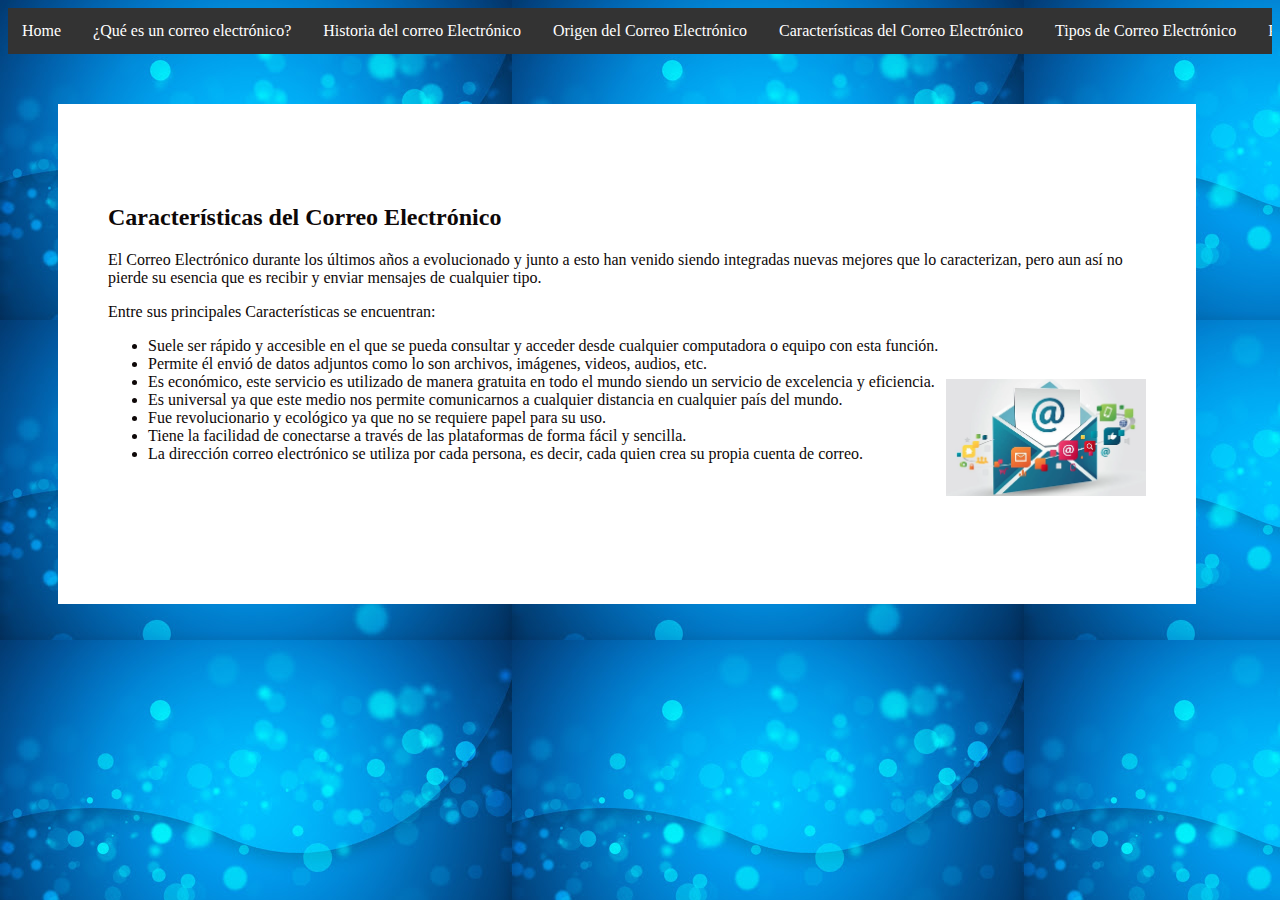
<file: proyecto 2/caracteristicas_del_correo.html>
<!DOCTYPE html>
<html>
    <head>
        <meta charset="utf-8">
        <meta name="description" content="Menú vertical con submenú desplegable vertical">
        <meta name="author" content="Francesc Ricart">
        <title>Menú vertical con submenú desplegable vertical</title>
        
    <link rel="stylesheet" href="css/style.css">
        
    </head>
    <body background="img/unnamed.jpg">
       
          </head>
          <body>
    
          
            <div class="scrollmenu">
                <a href="index.html">Home</a></li>
                <a href="que_es_el_correo.html">¿Qué es un correo electrónico?</a>
                <a href="historia_del_correo.html">Historia del correo Electrónico</a>
                <a href="origen_del_correo.html">Origen del Correo Electrónico</a>
                <a href="caracteristicas_del_correo.html">Características del Correo Electrónico</a>
                <a href="tipos_de_correo.html">Tipos de Correo Electrónico</a>
                <a href="parte_de_correo.html">Partes del Correo Electrónico</a>
                <a href="estructura.html">Estructura del Correo Electrónico</a>
                <a href="herramientas.html"> Herramientas del Correo Electrónico</a>
                <a href="elementos.html"> elementos del Correo Electrónico</a>
            </div>
          
            <div class="a">

                <h2 align="left">Características del Correo Electrónico</h2>

                <p align="left">El Correo Electrónico durante los últimos años a evolucionado y junto a esto han venido siendo integradas nuevas mejores que lo caracterizan, pero aun así no pierde su esencia que es recibir y enviar mensajes de cualquier tipo.

                </p>
                <p align="left">Entre sus principales Características se encuentran:</p>
                <ul>
                    <li align="left">Suele ser rápido y accesible en el que se pueda consultar y acceder desde cualquier computadora o equipo con esta función.</li>
                    <li align="left">Permite él envió de datos adjuntos como lo son archivos, imágenes, videos, audios, etc.</li>
                    <li align="left">Es económico, este servicio es utilizado de manera gratuita en todo el mundo siendo un servicio de excelencia y eficiencia.</li>
                    <li align="left">Es universal ya que este medio nos permite comunicarnos a cualquier distancia en cualquier país del mundo.</li>
                    <li align="left">Fue revolucionario y ecológico ya que no se requiere papel para su uso.</li>
                    <li align="left">Tiene la facilidad de conectarse a través de las plataformas de forma fácil y sencilla.</li>
                    <li align="left">La dirección correo electrónico se utiliza por cada persona, es decir, cada quien crea su propia cuenta de correo.</li>
                
                </ul>
                <img style="float: right; margin: -100px 0px 30px 30px;" src="img/email-marketing_detail (1).webp" width="200px" />

            </div>





    </body>
</html>
</file>
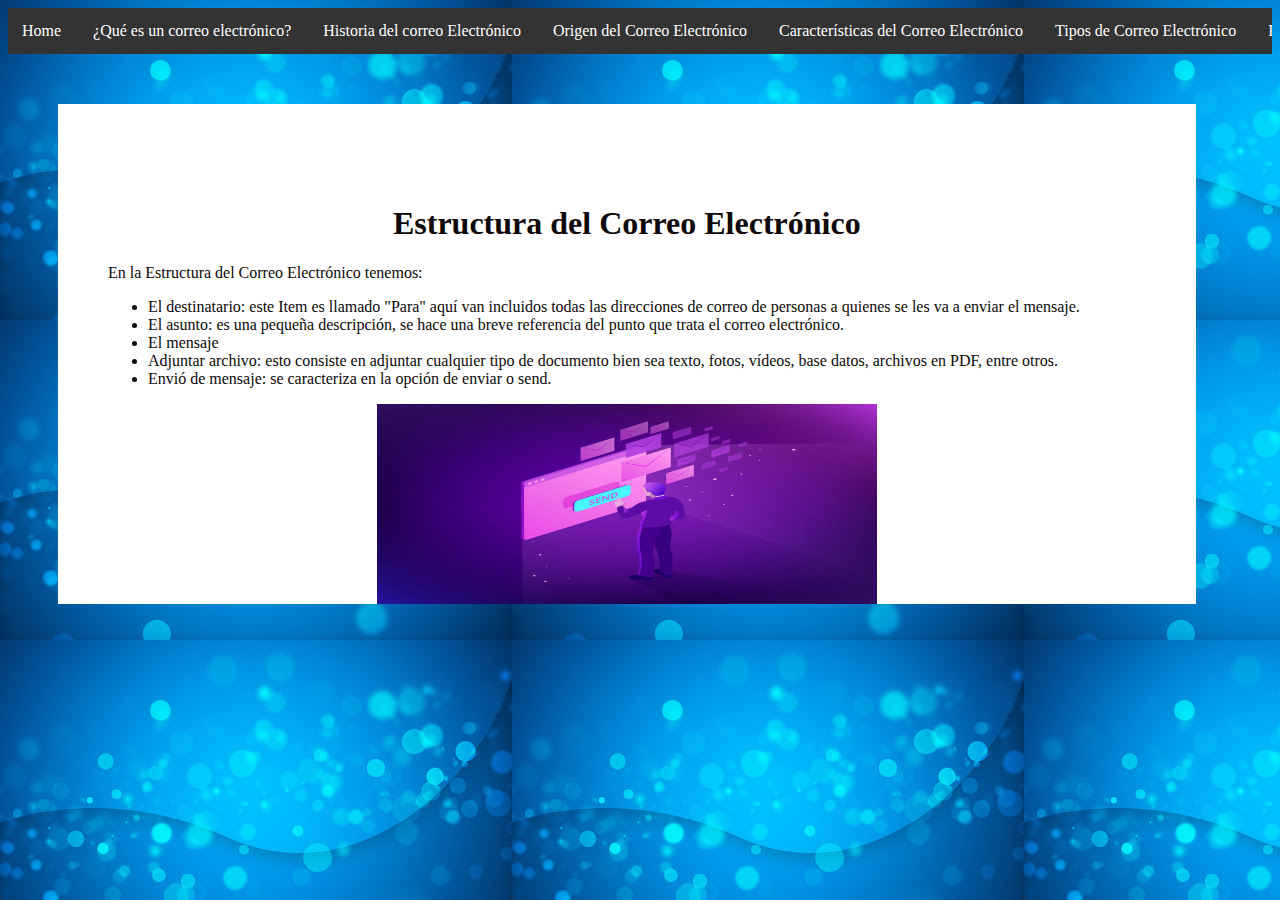
<file: proyecto 2/estructura.html>
<!DOCTYPE html>
<html>
    <head>
        <meta charset="utf-8">
        <meta name="description" content="Menú vertical con submenú desplegable vertical">
        <meta name="author" content="Francesc Ricart">
        <title>Menú vertical con submenú desplegable vertical</title>
        
    <link rel="stylesheet" href="css/style.css">
        
    </head>
    <body background="img/unnamed.jpg">
       
          </head>
          <body>
    
          
            <div class="scrollmenu">
                <a href="index.html">Home</a></li>
                <a href="que_es_el_correo.html">¿Qué es un correo electrónico?</a>
                <a href="historia_del_correo.html">Historia del correo Electrónico</a>
                <a href="origen_del_correo.html">Origen del Correo Electrónico</a>
                <a href="caracteristicas_del_correo.html">Características del Correo Electrónico</a>
                <a href="tipos_de_correo.html">Tipos de Correo Electrónico</a>
                <a href="parte_de_correo.html">Partes del Correo Electrónico</a>
                <a href="estructura.html">Estructura del Correo Electrónico</a>
                <a href="herramientas.html"> Herramientas del Correo Electrónico</a>
                <a href="elementos.html"> elementos del Correo Electrónico</a>
            </div>
          

            <div class="a">
                <h1>Estructura del Correo Electrónico</h1>
                <p align="left">En la Estructura del Correo Electrónico tenemos:</p>
                <ul>
                    <li align="left">El destinatario: este Item es llamado "Para" aquí van incluidos todas las direcciones de correo de personas  a quienes se les va a enviar el mensaje.</li>
                    <li align="left">El asunto: es una pequeña descripción, se hace una breve referencia del punto que trata el correo electrónico.</li>
                    <li align="left">El mensaje</li>
                    <li align="left">Adjuntar archivo: esto consiste en adjuntar cualquier tipo de documento bien sea texto, fotos, vídeos, base datos, archivos en PDF, entre otros.</li>
                    <li align="left">Envió de mensaje: se caracteriza en la opción de enviar o send.</li>
                </ul>

                <img src="img/email-marketing-e1525126406800.jpg" width="500px" height="200px">
                            </div>




    </body>
</html>
</file>
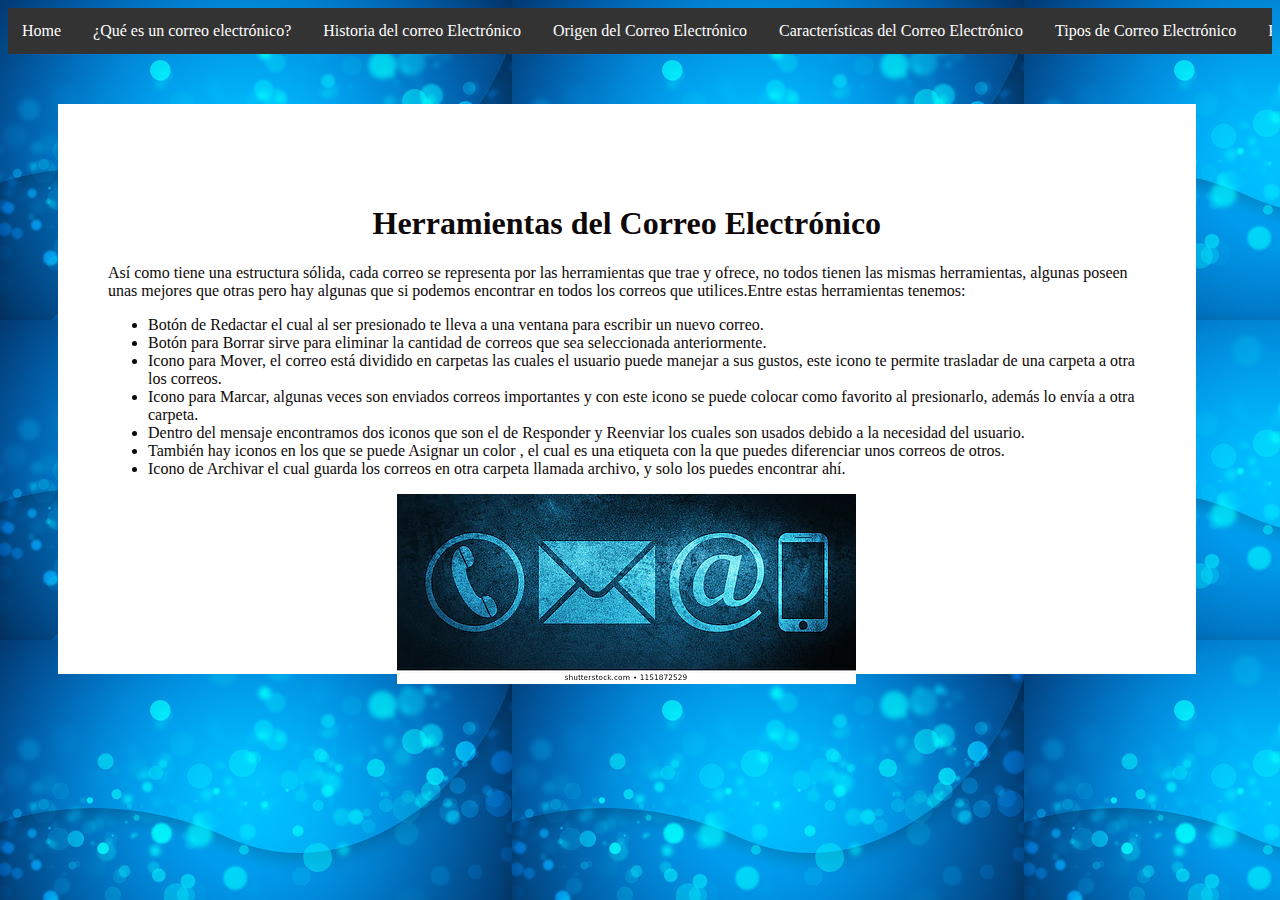
<file: proyecto 2/herramientas.html>
<!DOCTYPE html>
<html>
    <head>
        <meta charset="utf-8">
        <meta name="description" content="Menú vertical con submenú desplegable vertical">
        <meta name="author" content="Francesc Ricart">
        <title>Menú vertical con submenú desplegable vertical</title>
        
    <link rel="stylesheet" href="css/style.css">
        
    </head>
    <body background="img/unnamed.jpg">
       
          </head>
          <body>
    
          
            <div class="scrollmenu">
                <a href="index.html">Home</a></li>
                <a href="que_es_el_correo.html">¿Qué es un correo electrónico?</a>
                <a href="historia_del_correo.html">Historia del correo Electrónico</a>
                <a href="origen_del_correo.html">Origen del Correo Electrónico</a>
                <a href="caracteristicas_del_correo.html">Características del Correo Electrónico</a>
                <a href="tipos_de_correo.html">Tipos de Correo Electrónico</a>
                <a href="parte_de_correo.html">Partes del Correo Electrónico</a>
                <a href="estructura.html">Estructura del Correo Electrónico</a>
                <a href="herramientas.html"> Herramientas del Correo Electrónico</a>
                <a href="elementos.html"> elementos del Correo Electrónico</a>
            </div>

            <div class="b">
                <h1>Herramientas del Correo Electrónico</h1>
                <p align="left">Así como tiene una estructura sólida, cada correo se representa por las herramientas que trae y ofrece, no todos tienen las mismas herramientas, algunas poseen unas mejores que otras pero hay algunas que si podemos encontrar en todos los correos que utilices.Entre estas herramientas tenemos:</p>
                <ul>
                    <li align="left">Botón de Redactar el cual al ser presionado te lleva a una ventana para escribir un nuevo correo.</li>
                    <li align="left">Botón para Borrar sirve para eliminar la cantidad de correos que sea seleccionada anteriormente.</li>
                    <li align="left">Icono para Mover, el correo está dividido en carpetas las cuales el usuario puede manejar a sus gustos, este icono te permite trasladar de una carpeta a otra los correos.</li>
                    <li align="left">Icono para Marcar, algunas veces son enviados correos importantes y con este icono se puede colocar como favorito al presionarlo, además lo envía a otra carpeta.</li>
                    <li align="left">Dentro del mensaje encontramos dos iconos que son el de Responder y Reenviar los cuales son usados debido a la necesidad del usuario.</li>
                    <li align="left">También hay iconos en los que se puede Asignar un color , el cual es una etiqueta con la que puedes diferenciar unos correos de otros.</li>
                    <li align="left">Icono de Archivar el cual guarda los correos en otra carpeta llamada archivo, y solo los puedes encontrar ahí.</li>
                </ul>

                <img src="img/contact-us-icon-phone-email-260nw-115187.webp">
                            </div>





    </body>
</html>
</file>
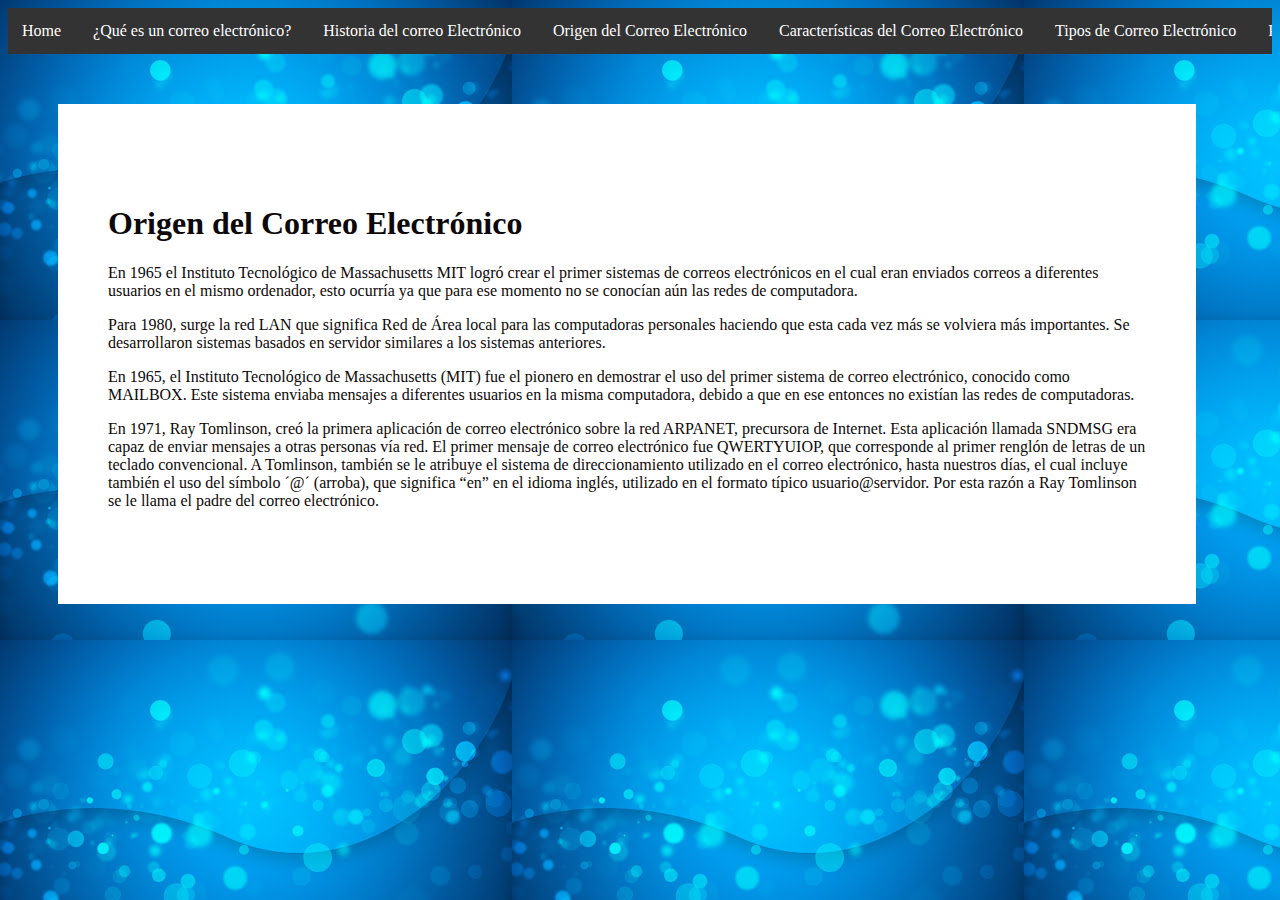
<file: proyecto 2/origen_del_correo.html>
<!DOCTYPE html>
<html>
    <head>
        <meta charset="utf-8">
        <meta name="description" content="Menú vertical con submenú desplegable vertical">
        <meta name="author" content="Francesc Ricart">
        <title>Menú vertical con submenú desplegable vertical</title>
        
    <link rel="stylesheet" href="css/style.css">
        
    </head>
    <body background="img/unnamed.jpg">
        
        <div class="scrollmenu">
            <a href="index.html">Home</a></li>
            <a href="que_es_el_correo.html">¿Qué es un correo electrónico?</a>
            <a href="historia_del_correo.html">Historia del correo Electrónico</a>
            <a href="origen_del_correo.html">Origen del Correo Electrónico</a>
            <a href="caracteristicas_del_correo.html">Características del Correo Electrónico</a>
            <a href="tipos_de_correo.html">Tipos de Correo Electrónico</a>
            <a href="parte_de_correo.html">Partes del Correo Electrónico</a>
            <a href="estructura.html">Estructura del Correo Electrónico</a>
            <a href="herramientas.html"> Herramientas del Correo Electrónico</a>
            <a href="elementos.html"> elementos del Correo Electrónico</a>
        </div>
<div class="a">
<h1 align="left">Origen del Correo Electrónico</h1>
<p align="left"> En 1965 el  Instituto Tecnológico de Massachusetts MIT logró crear el primer sistemas de correos electrónicos en el cual eran enviados correos a diferentes usuarios en el mismo ordenador, esto ocurría ya que para ese momento no se conocían aún las redes de computadora.</p>
<p align="left">Para 1980, surge la red LAN que significa Red de Área local  para las computadoras personales haciendo que esta cada vez más se volviera más importantes. Se desarrollaron sistemas basados en servidor similares a los sistemas anteriores.</p>
<p align="left">En 1965, el Instituto Tecnológico de Massachusetts (MIT) fue el pionero en demostrar el uso del primer sistema de correo electrónico, conocido como MAILBOX.  Este sistema enviaba mensajes a diferentes usuarios en la misma computadora, debido a que en ese entonces no existían las redes de computadoras. </p>
<p align="left">En 1971, Ray Tomlinson, creó la primera aplicación de correo electrónico sobre la red ARPANET, precursora de Internet. Esta aplicación llamada SNDMSG era capaz de enviar mensajes a otras personas vía red. El primer mensaje de correo electrónico fue QWERTYUIOP, que corresponde al  primer renglón de letras de un teclado convencional. A Tomlinson, también se le atribuye el sistema de direccionamiento utilizado en el correo electrónico, hasta nuestros días, el cual incluye también el uso del símbolo ´@´ (arroba), que significa “en” en el idioma inglés, utilizado en el formato típico usuario@servidor. Por esta razón a Ray Tomlinson se le llama el padre del correo electrónico.</p>
</div>

    </body>
</html>
</file>
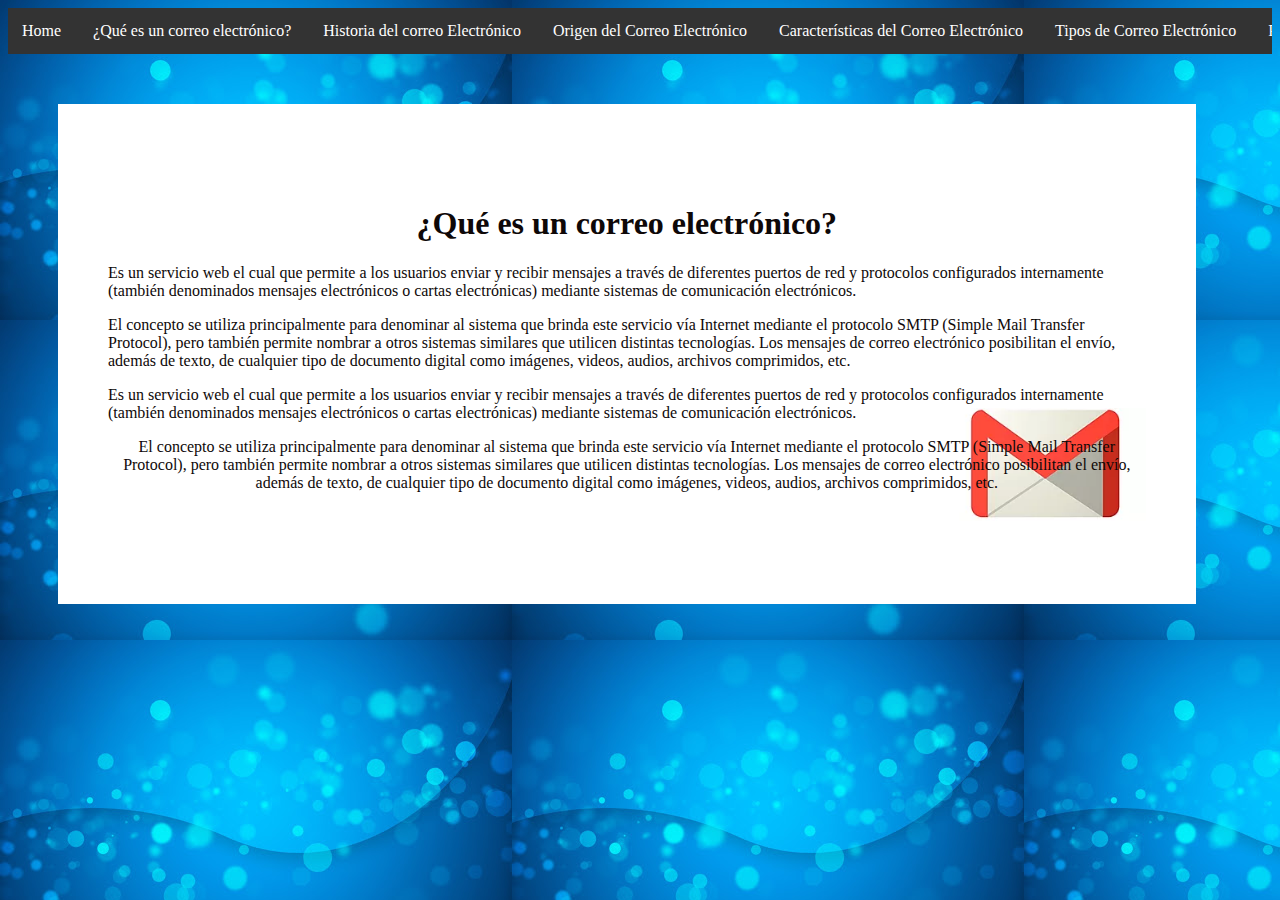
<file: proyecto 2/que_es_el_correo.html>
<!DOCTYPE html>
<html>
    <head>
        <meta charset="utf-8">
        <meta name="description" content="Menú vertical con submenú desplegable vertical">
        <meta name="author" content="Francesc Ricart">
        <title>Menú vertical con submenú desplegable vertical</title>
        
    <link rel="stylesheet" href="css/style.css">
        
    </head>
    <body background="img/unnamed.jpg">
        
        <div class="scrollmenu">
            <a href="index.html">Home</a></li>
            <a href="que_es_el_correo.html">¿Qué es un correo electrónico?</a>
            <a href="historia_del_correo.html">Historia del correo Electrónico</a>
            <a href="origen_del_correo.html">Origen del Correo Electrónico</a>
            <a href="caracteristicas_del_correo.html">Características del Correo Electrónico</a>
            <a href="tipos_de_correo.html">Tipos de Correo Electrónico</a>
            <a href="parte_de_correo.html">Partes del Correo Electrónico</a>
            <a href="estructura.html">Estructura del Correo Electrónico</a>
            <a href="herramientas.html"> Herramientas del Correo Electrónico</a>
            <a href="elementos.html"> elementos del Correo Electrónico</a>
        </div>
<div class="a">
<h1>
    ¿Qué es un correo electrónico?
</h1>
<p align="left">
    Es un servicio web el cual que permite a los usuarios enviar y recibir mensajes a través de diferentes puertos de red y protocolos configurados internamente (también denominados mensajes electrónicos o cartas electrónicas) mediante sistemas de comunicación electrónicos.</p>

<p align="left">El concepto se utiliza principalmente para denominar al sistema que brinda este servicio vía Internet mediante el protocolo SMTP (Simple Mail Transfer Protocol), pero también permite nombrar a otros sistemas similares que utilicen distintas tecnologías. Los mensajes de correo electrónico posibilitan el envío, además de texto, de cualquier tipo de documento digital como imágenes, videos, audios, archivos comprimidos, etc.

    </p>
    <p align="left">Es un servicio web el cual que permite a los usuarios enviar y recibir mensajes a través de diferentes puertos de red y protocolos configurados internamente (también denominados mensajes electrónicos o cartas electrónicas) mediante sistemas de comunicación electrónicos.</p>
<p>El concepto se utiliza principalmente para denominar al sistema que brinda este servicio vía Internet mediante el protocolo SMTP (Simple Mail Transfer Protocol), pero también permite nombrar a otros sistemas similares que utilicen distintas tecnologías. Los mensajes de correo electrónico posibilitan el envío, además de texto, de cualquier tipo de documento digital como imágenes, videos, audios, archivos comprimidos, etc.</p>
<img style="float: right; margin: -100px 0px 30px 30px;" src="img/gmail-874x492.webp" width="200px" />
</div>


    </body>
</html>
</file>
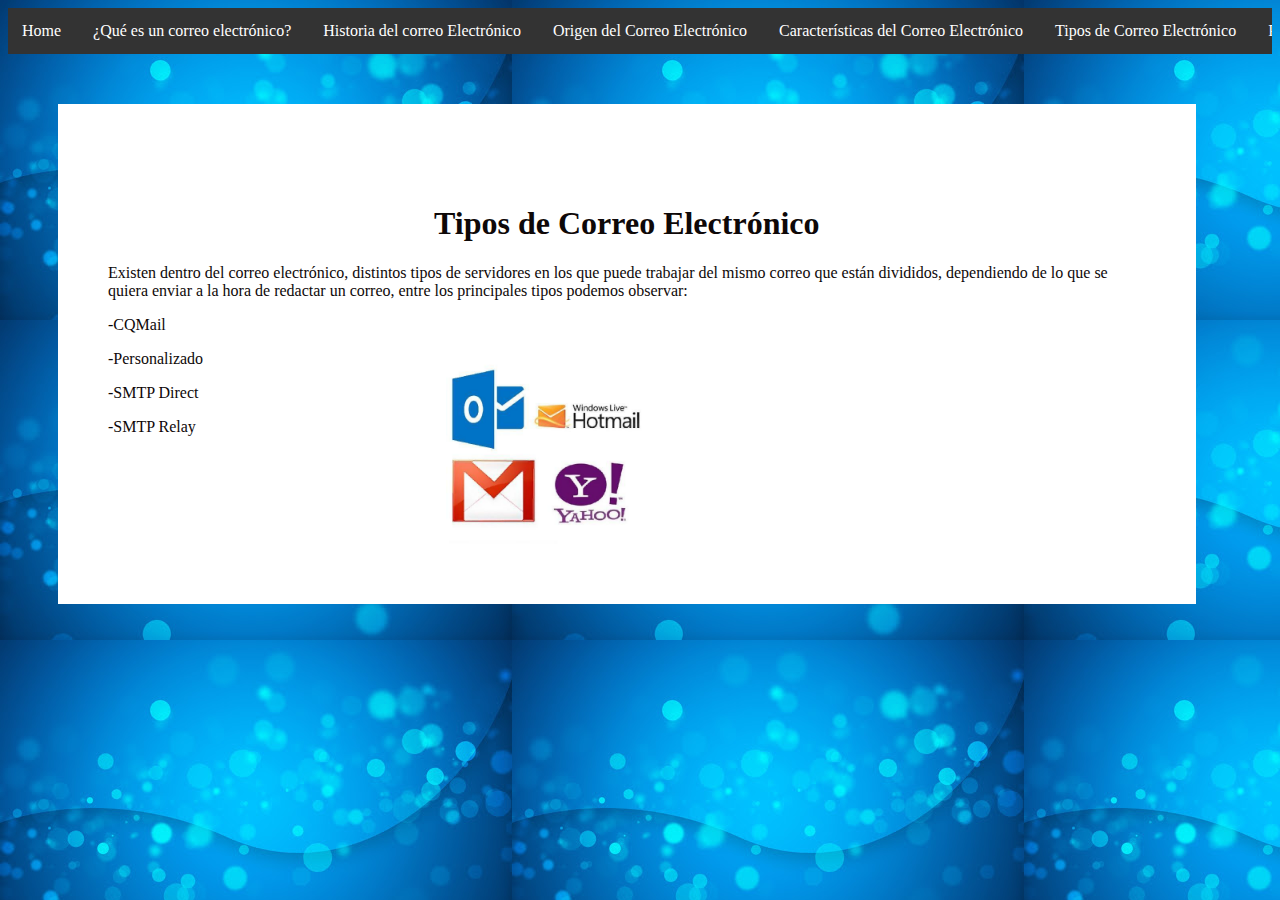
<file: proyecto 2/tipos_de_correo.html>
<!DOCTYPE html>
<html>
    <head>
        <meta charset="utf-8">
        <meta name="description" content="Menú vertical con submenú desplegable vertical">
        <meta name="author" content="Francesc Ricart">
        <title>Menú vertical con submenú desplegable vertical</title>
        
    <link rel="stylesheet" href="css/style.css">
        
    </head>
    <body background="img/unnamed.jpg">
        
        <div class="scrollmenu">
            <a href="index.html">Home</a></li>
            <a href="que_es_el_correo.html">¿Qué es un correo electrónico?</a>
            <a href="historia_del_correo.html">Historia del correo Electrónico</a>
            <a href="origen_del_correo.html">Origen del Correo Electrónico</a>
            <a href="caracteristicas_del_correo.html">Características del Correo Electrónico</a>
            <a href="tipos_de_correo.html">Tipos de Correo Electrónico</a>
            <a href="parte_de_correo.html">Partes del Correo Electrónico</a>
            <a href="estructura.html">Estructura del Correo Electrónico</a>
            <a href="herramientas.html"> Herramientas del Correo Electrónico</a>
            <a href="elementos.html"> elementos del Correo Electrónico</a>
        </div>
<div class="a">
<h1>Tipos de Correo Electrónico</h1>
<p align="left">Existen dentro del correo electrónico, distintos tipos de servidores en los que puede trabajar del mismo correo que están divididos, dependiendo de lo que se quiera enviar a la hora de redactar un correo, entre los principales tipos podemos observar:</p>
<p align="left">-CQMail</p>
<p align="left">-Personalizado</p>
<p align="left">-SMTP Direct</p>
<p align="left">-SMTP Relay</p>


<img style="float: right; margin: -100px 500px -30px -30px;" src="img/correo.jpg" width="200px" />



</div>


    </body>
</html>
</file>
<file: proyecto 2/css/style.css>
*{
    box-sizing:border-box;
    margin:1;
    padding:1;
    }
          div.scrollmenu {
            background-color: #333;
            overflow: auto;
            white-space: nowrap;
          }
          
          div.scrollmenu a {
            display: inline-block;
            color: white;
            text-align: center;
            padding: 14px;
            text-decoration: none;
          }
          
          div.scrollmenu a:hover {
            background-color: #777;
          }

          div.a {
         height: 500px;
        width: 90%;
        padding: 50px;
        margin: 50px;
        border-radius: 0px;
        border: 50px;
        background-color: white;
        color: rgb(14, 8, 8);
        text-align: center;
        padding-top: 80px;
           }

           div.b {
            height: 570px;
           width: 90%;
           padding: 50px;
           margin: 50px;
           border-radius: 0px;
           border: 50px;
           background-color: white;
           color: rgb(14, 8, 8);
           text-align: center;
           padding-top: 80px;
              }
</file>
